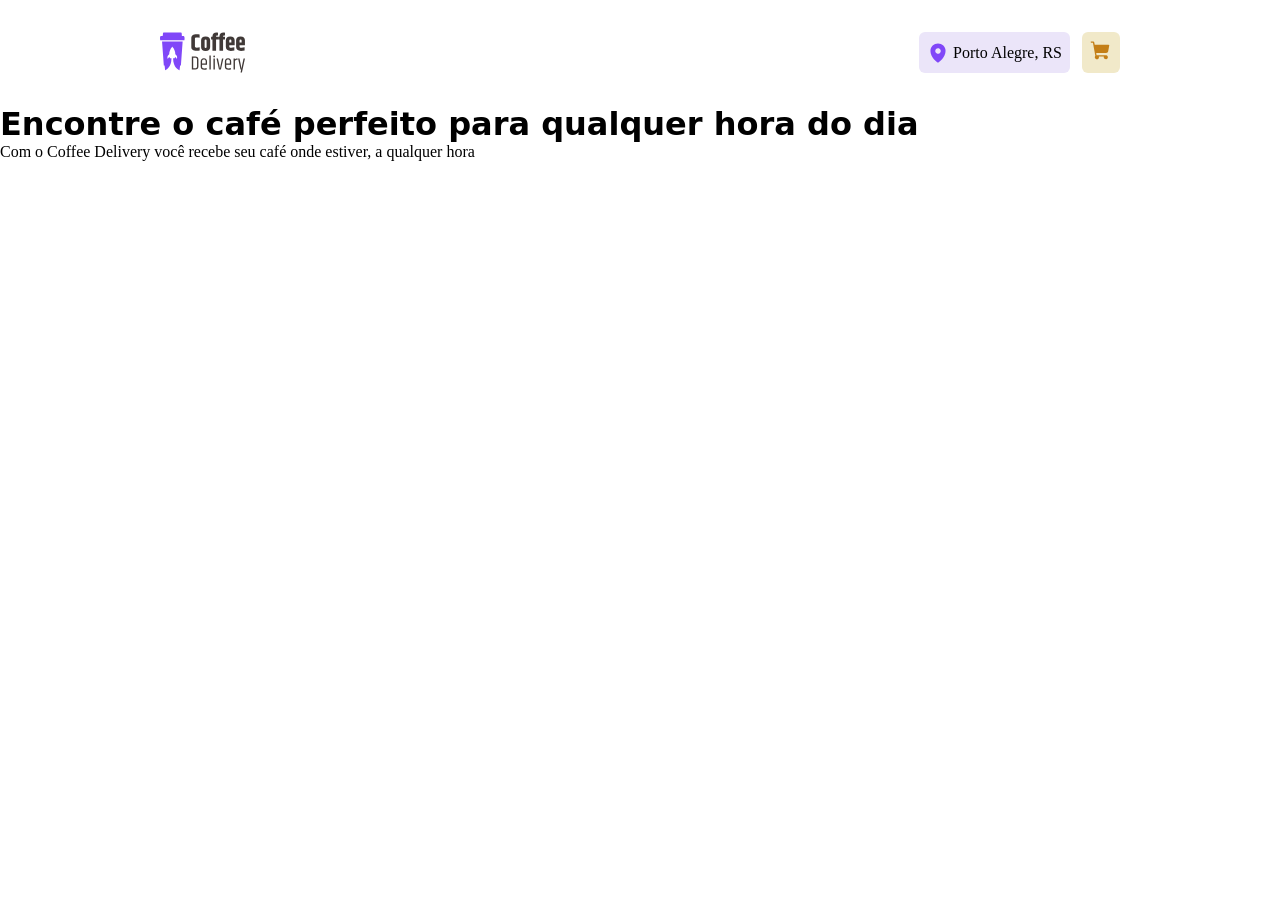
<file: index.html>
<!DOCTYPE html>
<html lang="en">
<head>
    <meta charset="UTF-8">
    <meta name="viewport" content="width=device-width, initial-scale=1.0">
    <title>Coffee Delivery</title>
    <link rel="stylesheet" href="LangindPage.css">
</head>
<body>
    <header>
       <img src="./asset/Logo.svg" alt="Logo coffe delivery">
       <div class="div-header-right">
            <div class="div-local">
                <img src="./asset/Icon-localicazao.svg" alt="">
                <span>Porto Alegre, RS</span>
            </div>
        <button class="btn-cart">
            <img src="./asset/Icon.svg" alt="icone carrinho">
        </button>
       </div>
    </header>

    <main>
        <h1>Encontre o café perfeito para qualquer hora do dia</h1>
        <p>Com o Coffee Delivery você recebe seu café onde estiver, a qualquer hora</p>
    </main>
</body>
</html>
</file>
<file: LangindPage.css>
/* Seletor global */
* {
    margin: 0;  /* margem*/
    padding: 0; /* espaçamento interno*/
    border: 0;
    outline: 0;  /* linha fora da borda*/
    box-sizing: border-box; /* serve para que ele considere a borda como limite em relação ao tamanho da caixa*/
  }

header {
    display: flex;
    padding: 32px 160px;
    justify-content: space-between;
}

h1 {
    font-family: system-ui, -apple-system, BlinkMacSystemFont, 'Segoe UI', Roboto, Oxygen, Ubuntu, Cantarell, 'Open Sans', 'Helvetica Neue', sans-serif;
    
}

.div-header-right {
    display: flex;
    gap: 12px;
}

.div-local {
    background-color: #EBE5F9;
    border-radius: 6px;
    padding: 8px;
    display: flex;
    align-items: center;
    gap: 4px;
}

.btn-cart {
    background-color: #f1e9c9;
    padding: 8px;
    border-radius: 6px;
}
</file>
